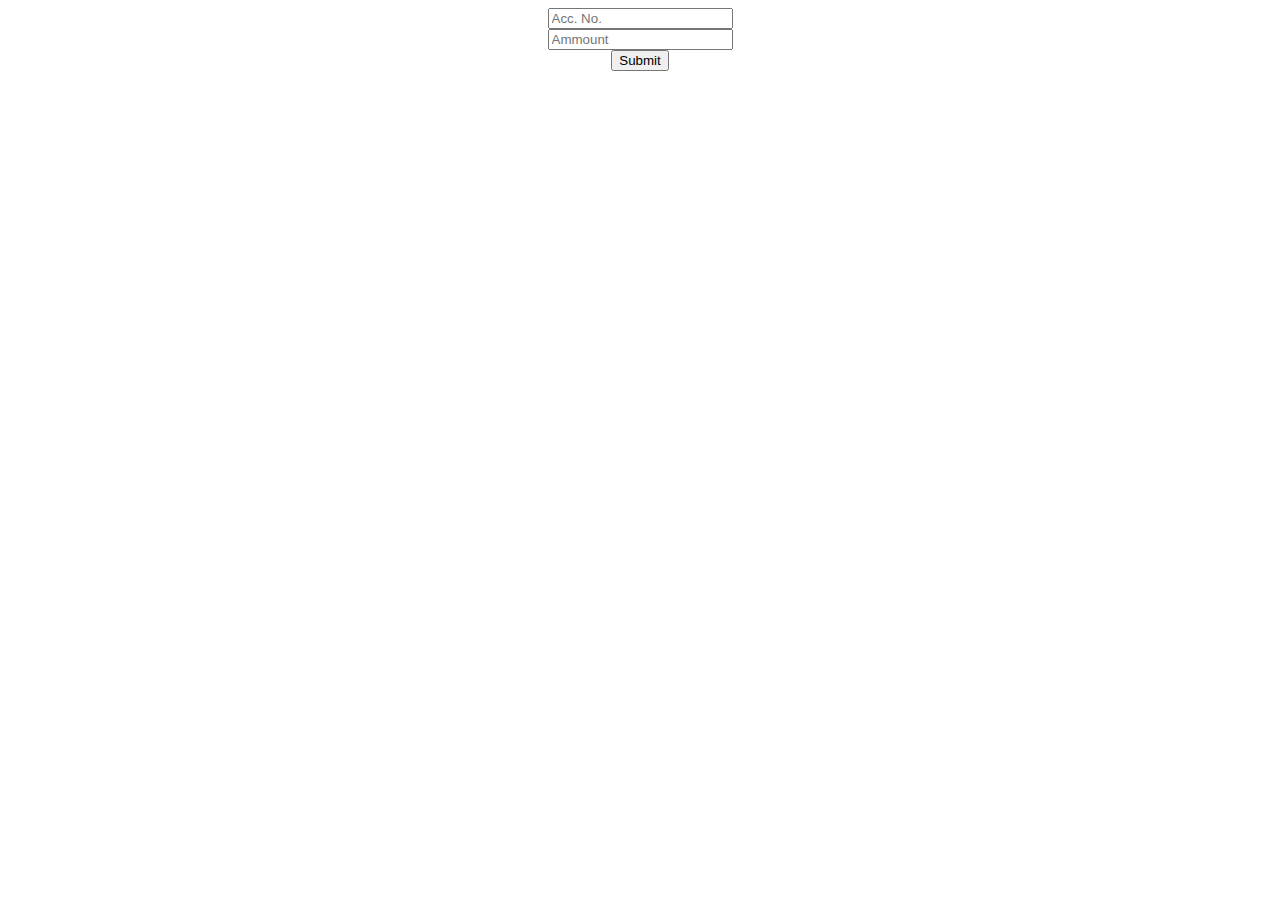
<file: Task/payment.html>
<!DOCTYPE html>
<html>
<head>
    <title>Course</title>
    <script type="text/javascript" src="../Task/scripts/jquery.js"></script>
    <script type="text/javascript" src="../Task/scripts/indexscript.js"></script>

</head>
<body>

    <div class="iframe-container, bg-primary">
        <center>
            <from>
                <input type="number" placeholder="Acc. No."/>
                <br>
                <input type="number" placeholder="Ammount"/>
                <br>
                <input type="submit"/>
            </from>
        </center>
    </div>

    

</body>
</html>
</file>
